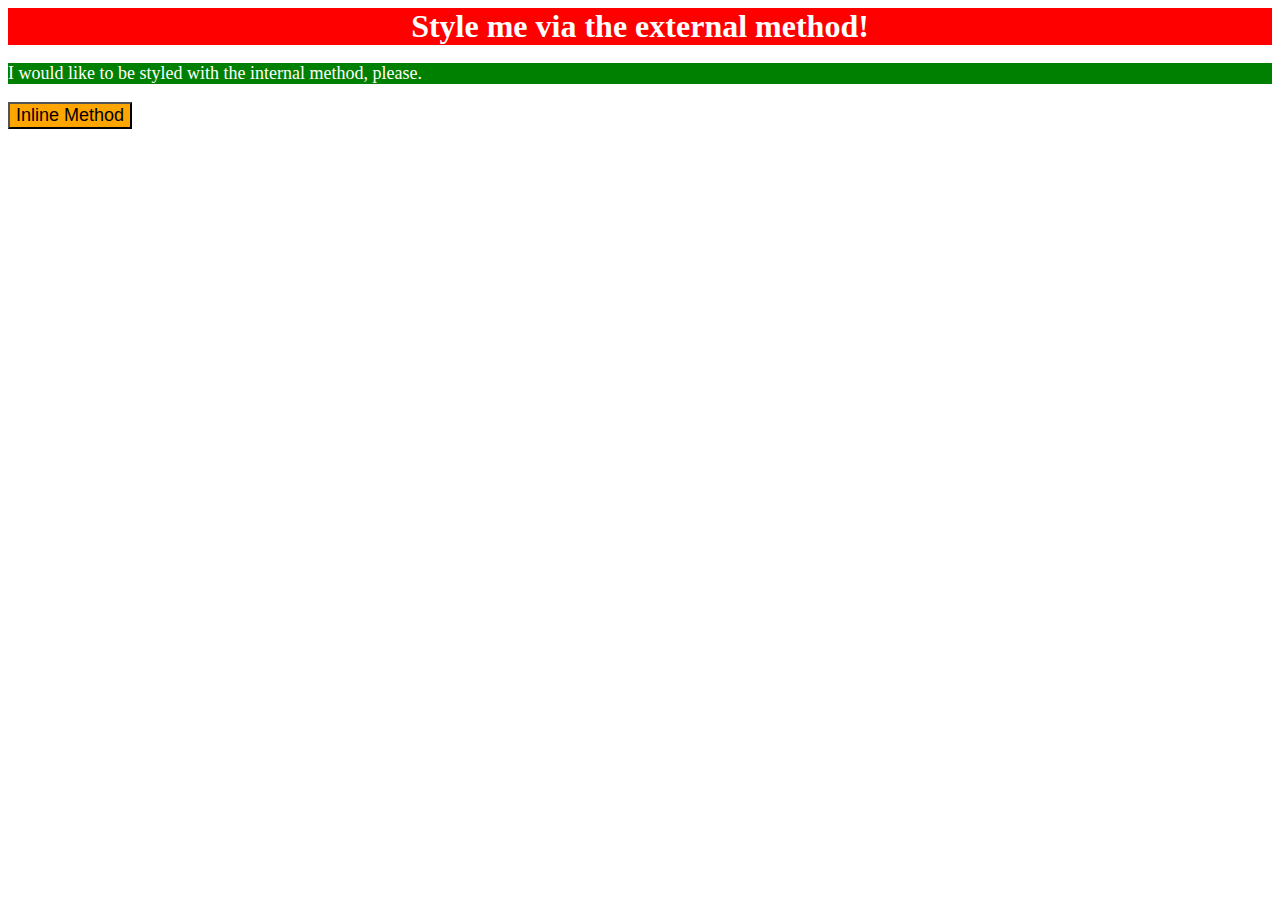
<file: foundations/01-css-methods/index.html>
<!DOCTYPE html>
<html lang="en">
  <head>
    <link rel="stylesheet" href="styles.css">
    <style>
      p {
        background-color: green;
        color: white;
        font-size: 18px;
      }
  </style>
    <meta charset="UTF-8">
    <meta http-equiv="X-UA-Compatible" content="IE=edge">
    <meta name="viewport" content="width=device-width, initial-scale=1.0">
    <title>Methods for Adding CSS</title>
  </head>
  <body>
    <div>Style me via the external method!</div>
    <p>I would like to be styled with the internal method, please.</p>
    <button style="background-color: orange; font-size: 18px;">Inline Method</button>
  </body>
</html>
</file>
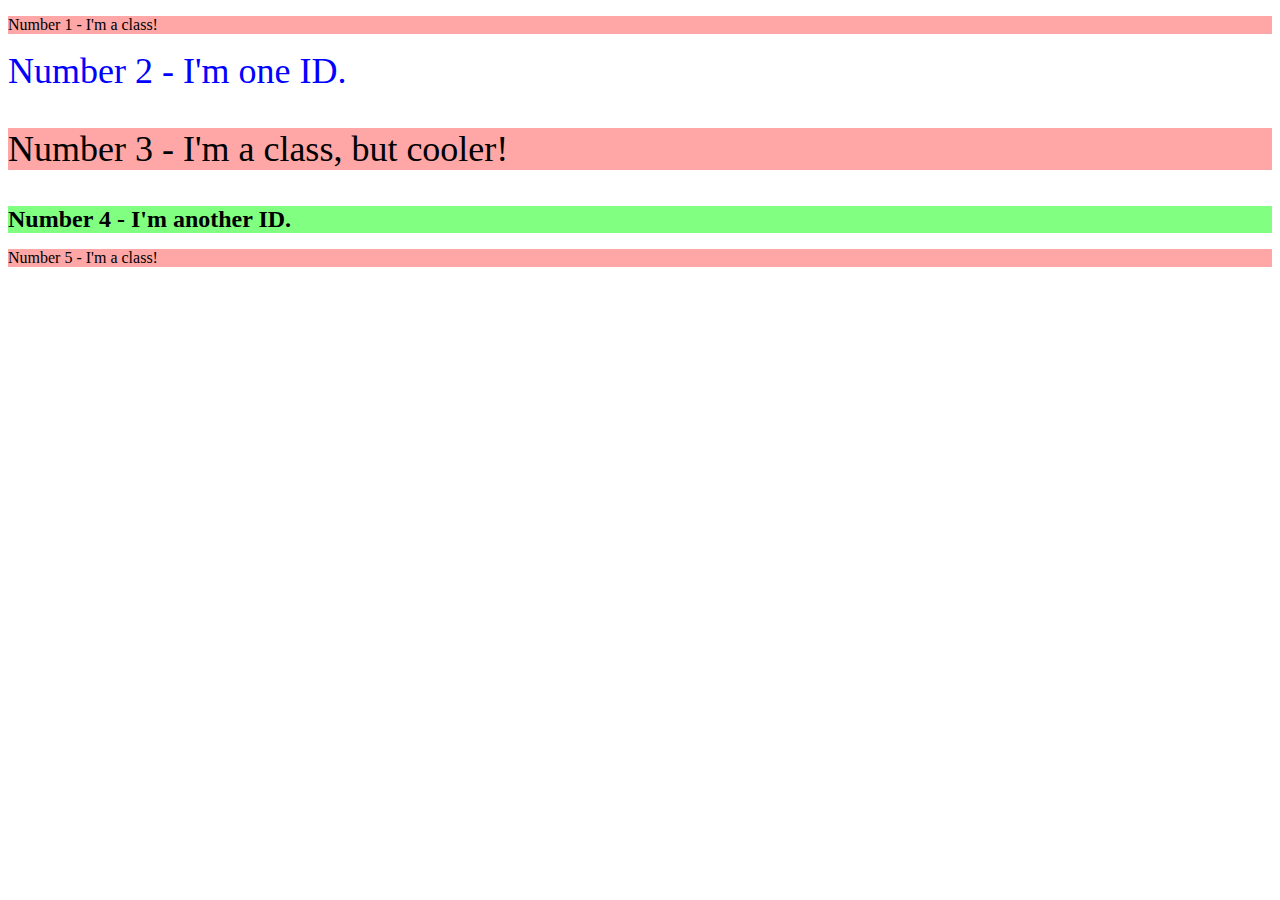
<file: foundations/02-class-id-selectors/index.html>
<!DOCTYPE html>
<html lang="en">
  <head>
    <meta charset="UTF-8">
    <meta http-equiv="X-UA-Compatible" content="IE=edge">
    <meta name="viewport" content="width=device-width, initial-scale=1.0">
    <title>Class and ID Selectors</title>
    <link rel="stylesheet" href="style.css">
  </head>
  <body>
    <p>Number 1 - I'm a class!</p>
    
    <div id="id2">Number 2 - I'm one ID.</div>
    
    <p id="id3">Number 3 - I'm a class, but cooler!</p>
    
    <div id="id4">Number 4 - I'm another ID.</div>
    
    <p>Number 5 - I'm a class!</p>
  </body>
</html>
</file>
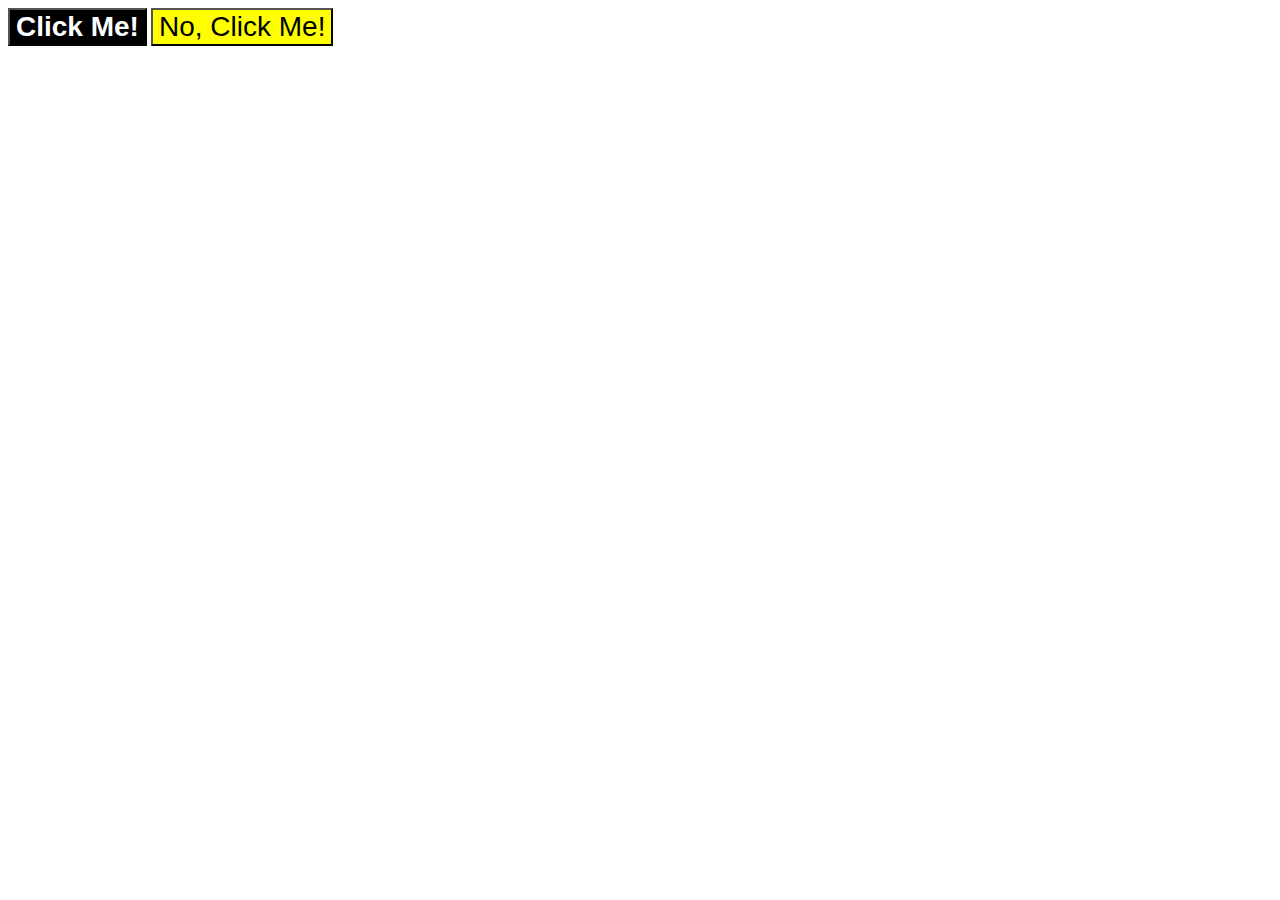
<file: foundations/03-grouping-selectors/index.html>
<!DOCTYPE html>
<html lang="en">
  <head>
    <meta charset="UTF-8">
    <meta http-equiv="X-UA-Compatible" content="IE=edge">
    <meta name="viewport" content="width=device-width, initial-scale=1.0">
    <title>Grouping Selectors</title>
    <link rel="stylesheet" href="style.css">
  </head>
  <body>
    <button id="b1">Click Me!</button>
    <button id="b2">No, Click Me!</button>
  </body>
</html>
</file>
<file: foundations/01-css-methods/styles.css>
div {
    color: white;
    background-color: red;
    font-size: 32px;
    text-align: center;
    align-items: center;
    font-weight: bold;
    }
</file>
<file: foundations/02-class-id-selectors/style.css>
p {
    background-color: rgb(255, 166, 166);
    font: Verdana, DejaVu Sans, sans-serif;
    }

#id2 {
    color: blue;
    font-size: 36px;
}

#id3 {
    font-size: 36px;
}

#id4 {
    background-color: rgb(128,255,128);
    font-size: 24px;
    font-weight: bold;
}
</file>
<file: foundations/03-grouping-selectors/style.css>
button {
    font-size: 28px;
    font: helvetica, times new roman, sans-serif;
}
#b1 {
    background-color: black;
    color: white;
    font-weight: bold;
}

#b2 {
    background-color: yellow;
}
</file>
